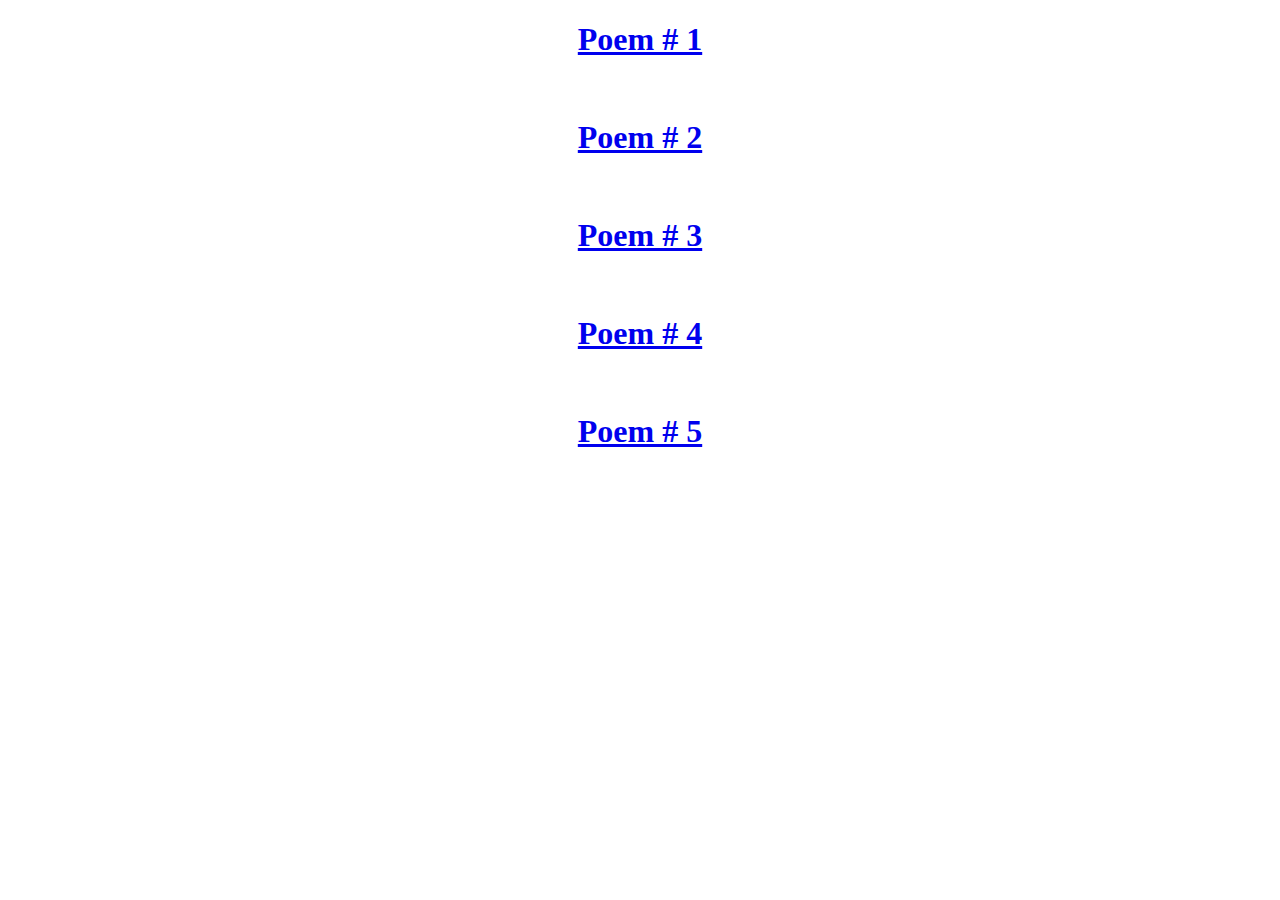
<file: index.html>
<!DOCTYPE html>
<html lang="en">
    
<head>
    <meta charset="UTF-8">
    <meta name="viewport" content="width=device-width, initial-scale=1.0">
    <title>Document</title>
    <link rel="stylesheet" href="stlye.css">
</head>
<body>
    <center>
    <h1><a href="poem1.html">Poem # 1</a></h1>
    <br>
    <h1><a href="poem2.html">Poem # 2</a></h1>
    <br>
    <h1><a href="poem3.html">Poem # 3</a></h1>
    <br>
    <h1><a href="poem4.html">Poem # 4</a></h1>
    <br>
    <h1><a href="poem5.html">Poem # 5</a></h1>
    </center>
</body>
</html>
</file>
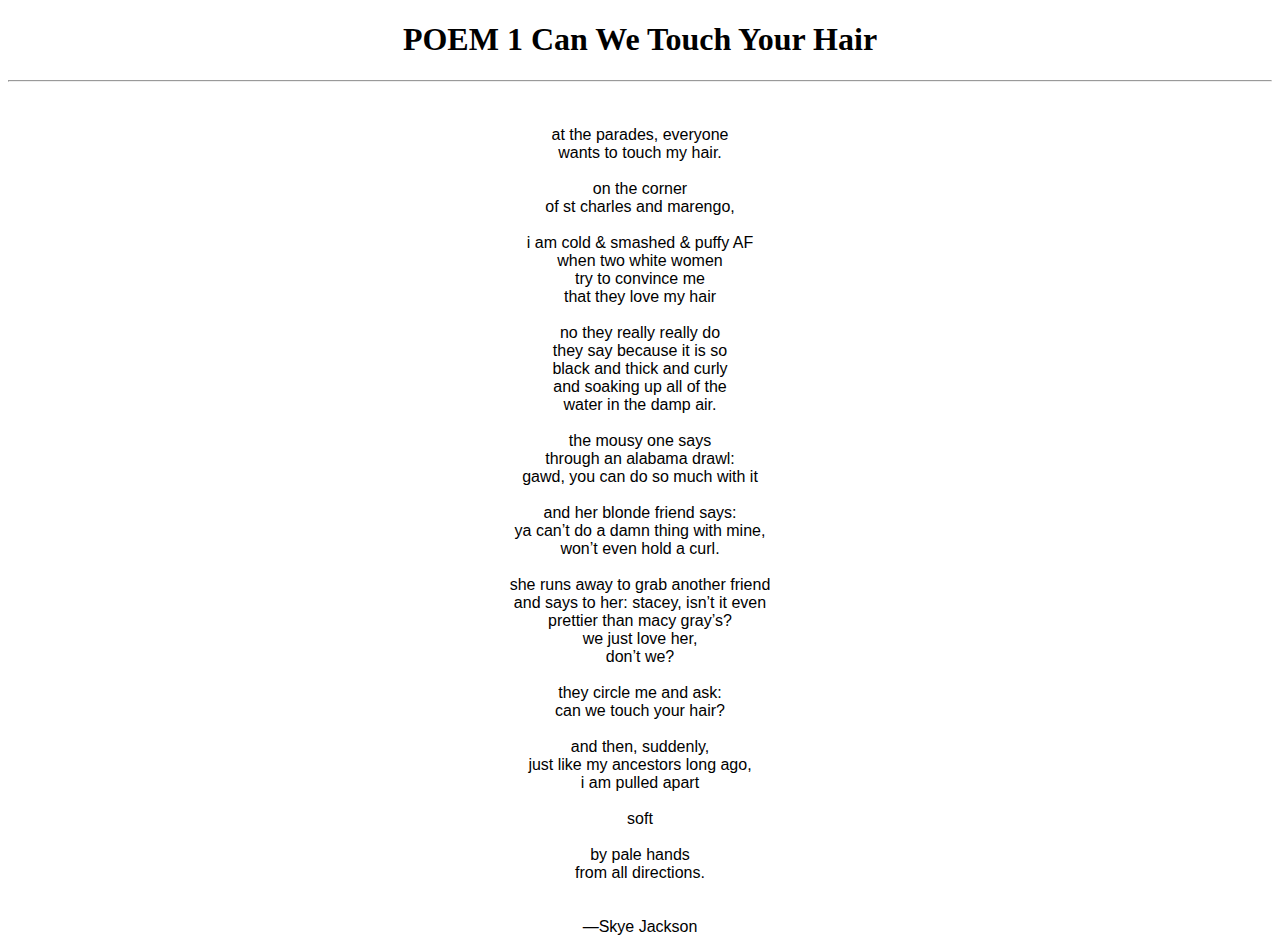
<file: poem1.html>
<!DOCTYPE html>
<html lang="en">
<head>
    <meta charset="UTF-8">
    <meta name="viewport" content="width=device-width, initial-scale=1.0">
    <title>Document</title>
    <link rel="stylesheet" href="stlye.css">
</head>
<body>
    <center><h1><b>POEM 1 Can We Touch Your Hair</b></h1></center>
    <hr>
    <center>
    <br><br>
    <div class="poem1">
    at the parades, everyone 
    <br>
wants to touch my hair.
<br><br>
on the corner 
<br>
of st charles and marengo, 
<br><br>
i am cold & smashed & puffy AF 
<br>
when two white women 
<br>
try to convince me 
<br>
that they love my hair
<br><br>
no they really really do 
<br>
they say because it is so
<br>
black and thick and curly 
<br>
and soaking up all of the
<br>
water in the damp air. 
<br><br>
the mousy one says
<br>
through an alabama drawl:
<br>
gawd, you can do so much with it 
<br><br>
and her blonde friend says:
<br>
ya can’t do a damn thing with mine, 
<br>
won’t even hold a curl. 
<br><br>
she runs away to grab another friend 
<br>
and says to her: stacey, isn’t it even
<br>
prettier than macy gray’s? 
<br>
we just love her,
<br>
don’t we?
<br><br>
they circle me and ask:
<br>
can we touch your hair?
<br><br>
and then, suddenly,
<br>
just like my ancestors long ago,
<br>
i am pulled apart
<br><br>
soft
<br><br>
by pale hands 
<br>
from all directions.
<br><br><br>
—Skye Jackson
</div>
</center>

</body>
</html>
</file>
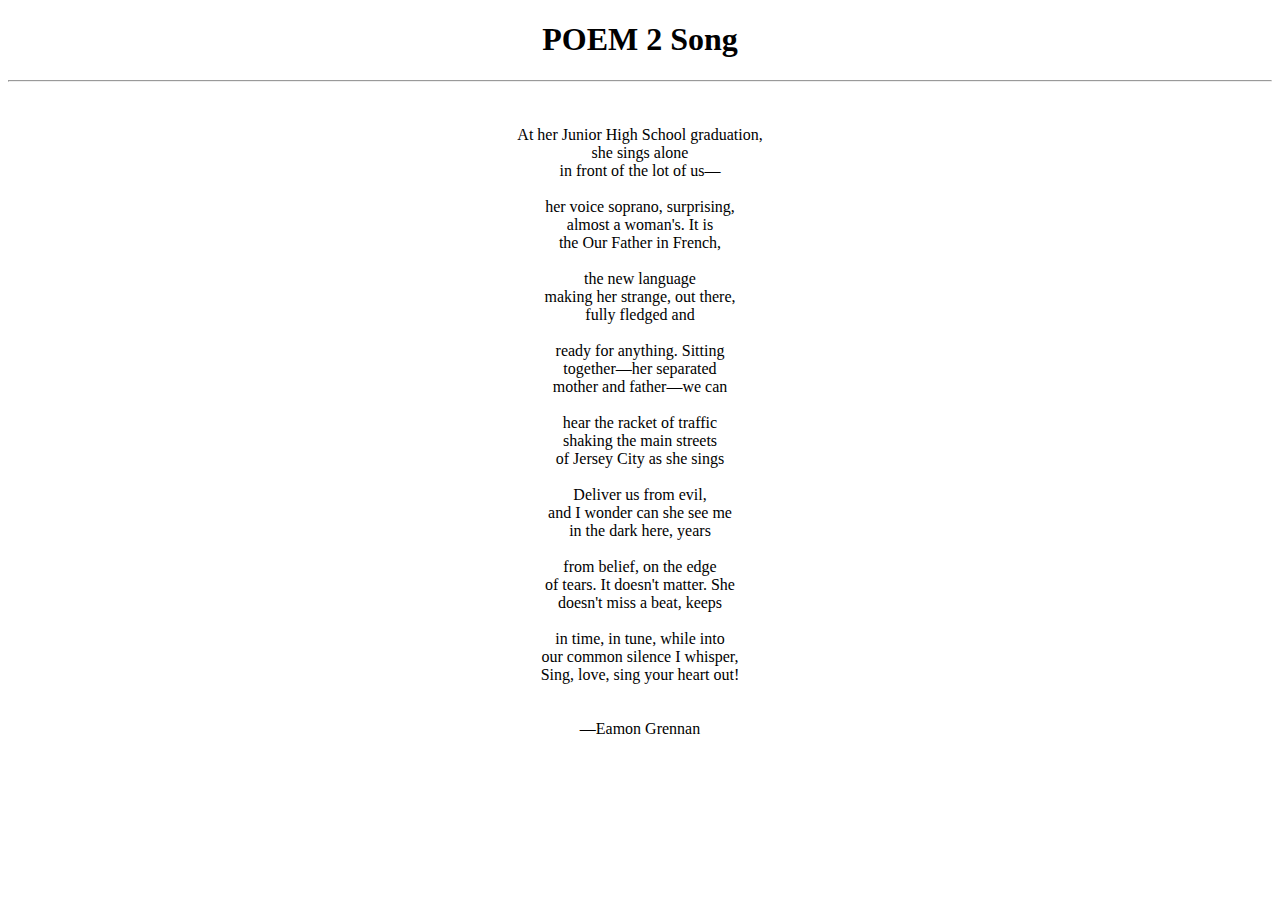
<file: poem2.html>
<!DOCTYPE html>
<html lang="en">
<head>
    <meta charset="UTF-8">
    <meta name="viewport" content="width=device-width, initial-scale=1.0">
    <title>Document</title>
    <link rel="stylesheet" href="stlye.css">
</head>
<body>
    <center><h1><b>POEM 2 Song</b></h1></center>
    <hr>
    <center>
    <br><br>
    <div class="poem2">
    At her Junior High School graduation,
    <br>
she sings alone
<br>
in front of the lot of us—
<br><br>
her voice soprano, surprising,
<br>
almost a woman's. It is
<br>
the Our Father in French,
<br><br>
the new language
<br>
making her strange, out there,
<br>
fully fledged and
<br><br>
ready for anything. Sitting
<br>
together—her separated
<br>
mother and father—we can
<br><br>
hear the racket of traffic
<br>
shaking the main streets
<br>
of Jersey City as she sings
<br><br>
Deliver us from evil,
<br>
and I wonder can she see me
<br>
in the dark here, years
<br><br>
from belief, on the edge
<br>
of tears. It doesn't matter. She
<br>
doesn't miss a beat, keeps
<br><br>
in time, in tune, while into
<br>
our common silence I whisper,
<br>
Sing, love, sing your heart out!
<br><br><br>
—Eamon Grennan
</div>
</center>


</body>
</html>
</file>
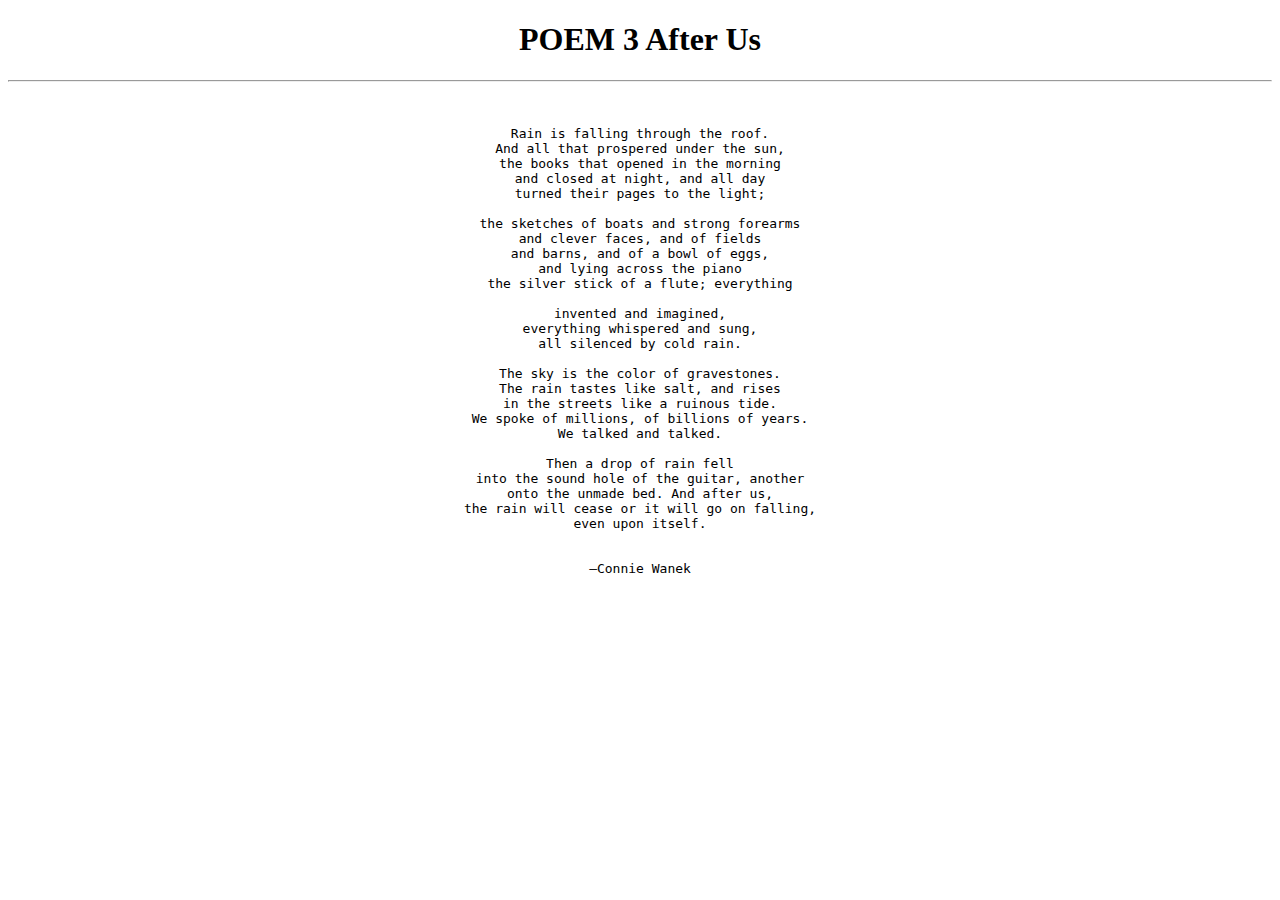
<file: poem3.html>
<!DOCTYPE html>
<html lang="en">
<head>
    <meta charset="UTF-8">
    <meta name="viewport" content="width=device-width, initial-scale=1.0">
    <title>Document</title>
    <link rel="stylesheet" href="stlye.css">
</head>
<body>
    <center><h1><b>POEM 3 After Us</b></h1></center>
    <hr>
    <br><br>
    <center>
    <div class="poem3">    
Rain is falling through the roof.
<br>
And all that prospered under the sun,
<br>
the books that opened in the morning
<br>
and closed at night, and all day
<br>
turned their pages to the light;
<br><br>
the sketches of boats and strong forearms
<br>
and clever faces, and of fields
<br>
and barns, and of a bowl of eggs,
<br>
and lying across the piano
<br>
the silver stick of a flute; everything
<br><br>
invented and imagined,
<br>
everything whispered and sung,
<br>
all silenced by cold rain.
<br><br>
The sky is the color of gravestones.
<br>
The rain tastes like salt, and rises
<br>
in the streets like a ruinous tide.
<br>
We spoke of millions, of billions of years.
<br>
We talked and talked.
<br><br>
Then a drop of rain fell
<br>
into the sound hole of the guitar, another
<br>
onto the unmade bed. And after us,
<br>
the rain will cease or it will go on falling,
<br>
even upon itself.
<br><br><br>
—Connie Wanek
</div>
</center>


</body>
</html>
</file>
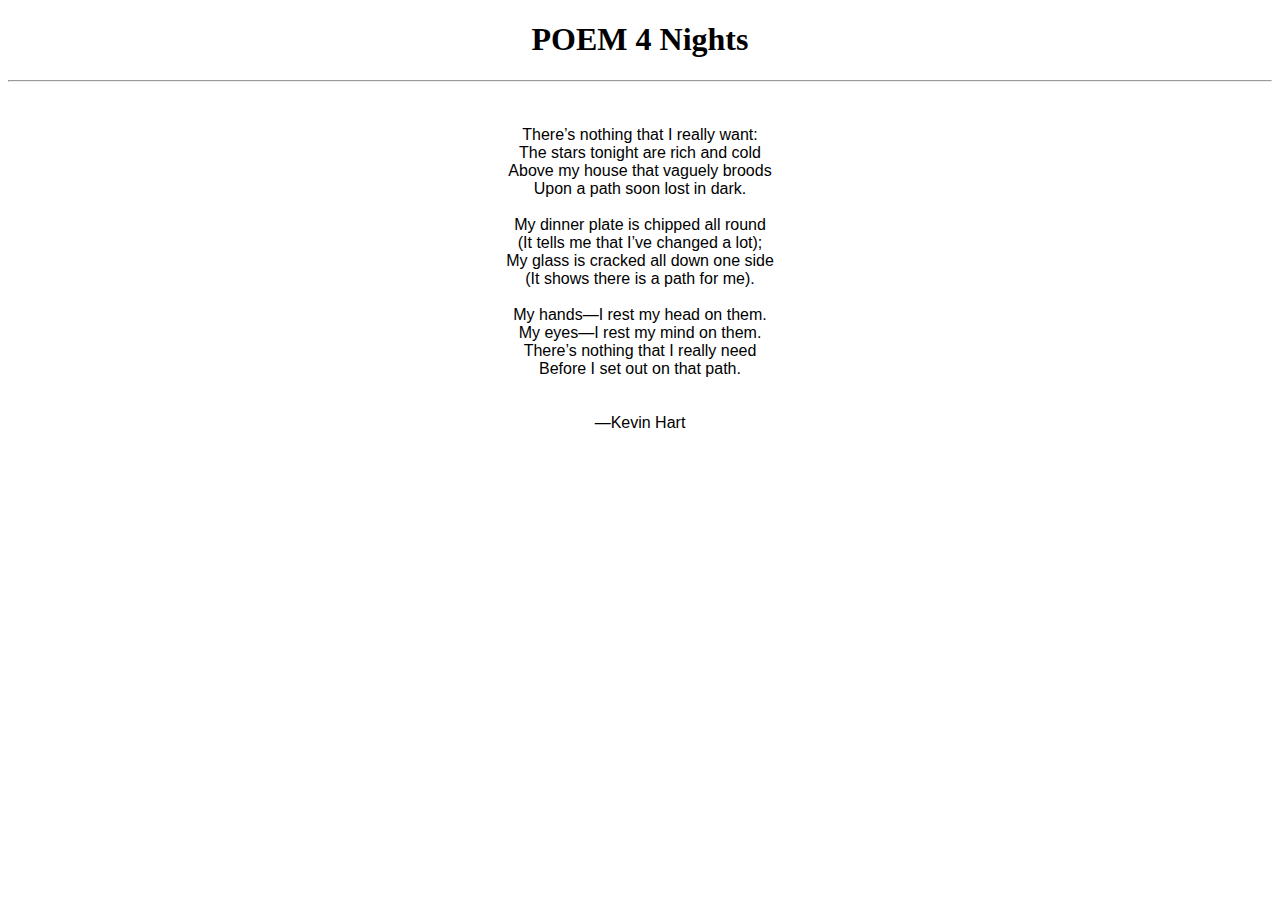
<file: poem4.html>
<!DOCTYPE html>
<html lang="en">
<head>
    <meta charset="UTF-8">
    <meta name="viewport" content="width=device-width, initial-scale=1.0">
    <title>Document</title>
    <link rel="stylesheet" href="stlye.css">
</head>
<body>
    <center><h1><b>POEM 4 Nights</b></h1></center>
    <hr>
    <center>
    <br><br>
    <div class="poem4">
There’s nothing that I really want:
<br>
The stars tonight are rich and cold
<br>
Above my house that vaguely broods
<br>
Upon a path soon lost in dark.
<br><br>
My dinner plate is chipped all round
<br>
(It tells me that I’ve changed a lot);
<br>
My glass is cracked all down one side
<br>
(It shows there is a path for me).
<br><br>
My hands—I rest my head on them.
<br>
My eyes—I rest my mind on them.
<br>
There’s nothing that I really need
<br>
Before I set out on that path.
<br><br><br>
—Kevin Hart 
</div>
</center>


</body>
</html>
</file>
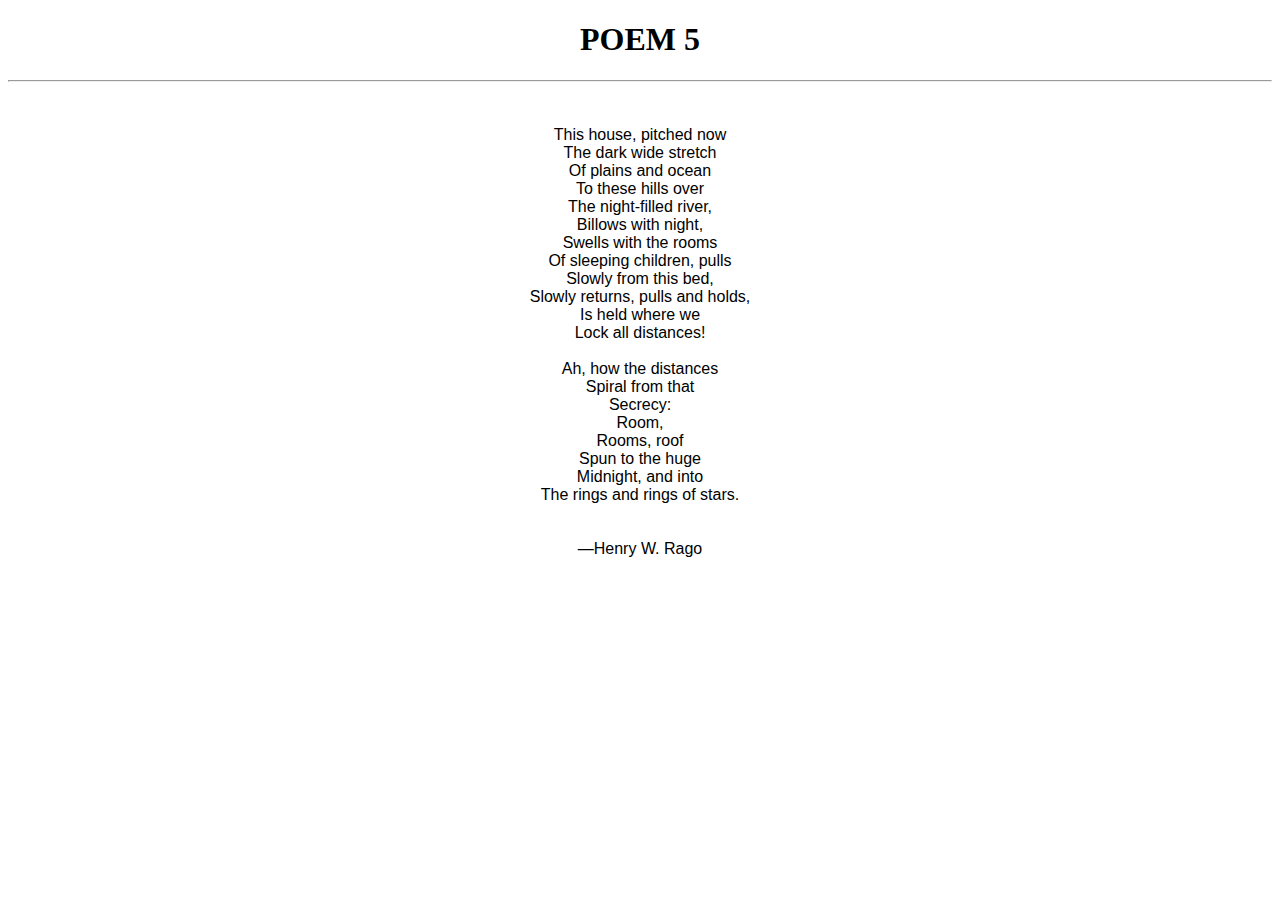
<file: poem5.html>
<!DOCTYPE html>
<html lang="en">
<head>
    <meta charset="UTF-8">
    <meta name="viewport" content="width=device-width, initial-scale=1.0">
    <title>Document</title>
    <link rel="stylesheet" href="stlye.css">
</head>
<body>
    <center><b><h1>POEM 5 </h1></b></center>
    <hr>
    <center>
<br><br>
<div class="poem5">
This house, pitched now
<br>
The dark wide stretch
<br>
Of plains and ocean
<br>
To these hills over
<br>
The night-filled river,
<br>
Billows with night,
<br>
Swells with the rooms
<br>
Of sleeping children, pulls
<br>
Slowly from this bed,
<br>
Slowly returns, pulls and holds,
<br>
Is held where we 
<br>
Lock all distances!
<br><br>
Ah, how the distances
<br>
Spiral from that
<br>
Secrecy:
<br>
Room,
<br>
Rooms, roof
<br>
Spun to the huge
<br>
Midnight, and into
<br>
The rings and rings of stars.
<br><br><br>
—Henry W. Rago
</div>
    </center>


</body>
</html>
</file>
<file: stlye.css>
.poem1 {
    font-family: Arial, Helvetica, sans-serif;
}

.poem2 {
    font-family: cursive;
}

.poem3 {
    font-family: monospace;
}

.poem4 {
    font-family: Impact, Haettenschweiler, 'Arial Narrow Bold', sans-serif;
}

.poem5 {
    font-family: 'Franklin Gothic Medium', 'Arial Narrow', Arial, sans-serif;
}
</file>
